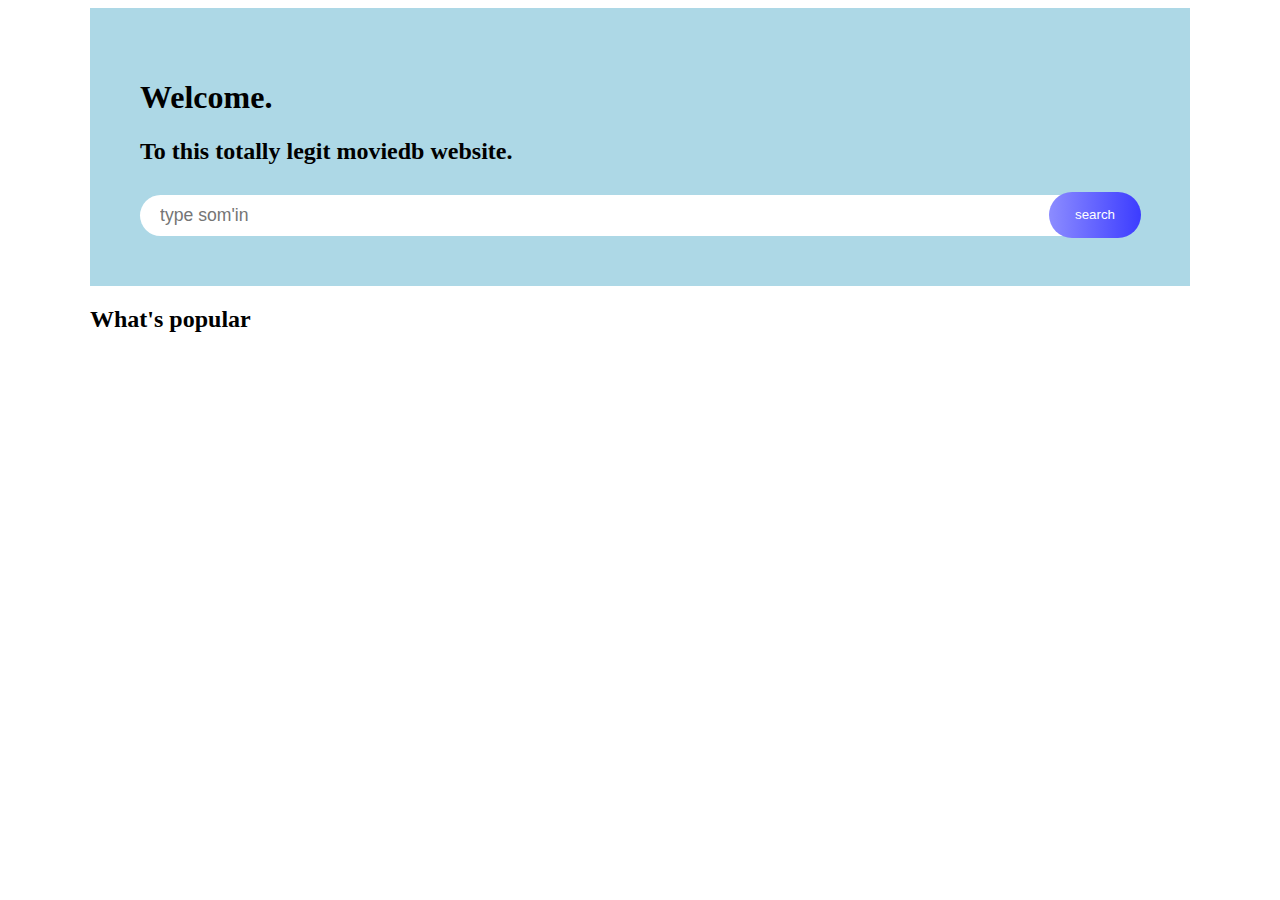
<file: index.html>
<!DOCTYPE html>
<html>
    <head>
        <meta charset="utf-8">
        <meta name="viewport" content="width=device-width, initial-scale=1">
        <title>moviedb:home</title>
        <link rel="stylesheet" href="./css/style.css" media="screen">
        <link rel="stylesheet" href="./css/home.css" media="screen">
    </head>
    <body>
        <section id="centerpiece">
            <div id="centerpieceContent">
                <h1>Welcome.</h1>
                <h2>To this totally legit moviedb website.</h2>
                <form id="searchMovies" method="GET" action="/search">
                    <label>
                        <input type="text" id="searchBox" name="searchBox" placeholder="type som'in">
                    </label>
                    <input type="submit" value="search">
                </form>
            </section>
            </div>
        <section id="popular">
            <h2>What's popular</h2>
            <section id="popularMovies"></section>
        </section>
        <script type="module" src="constants.js"></script>
        <script type="module" src="index.js"></script>
    </body>
</html>
</file>
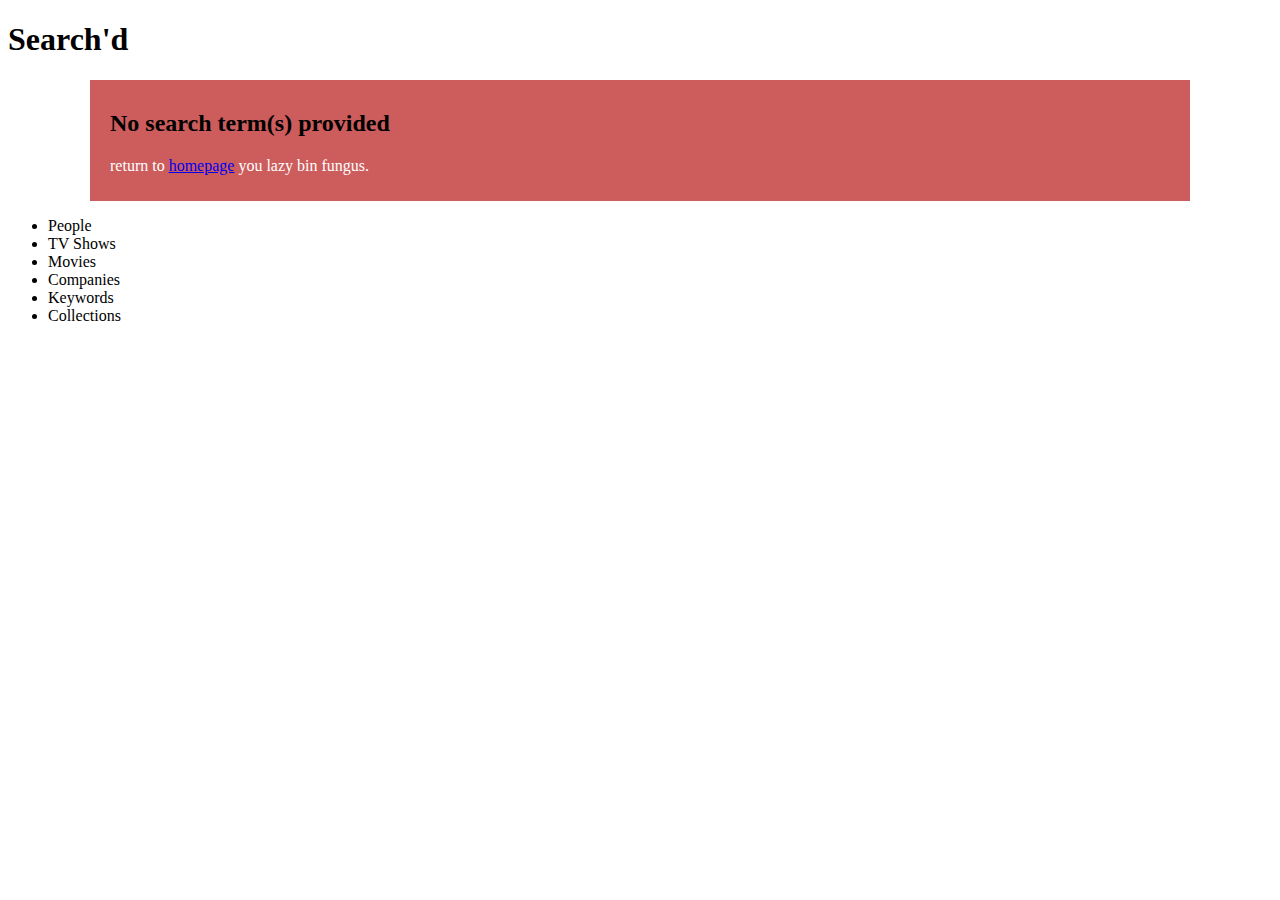
<file: search/index.html>
<!DOCTYPE html>
<html>
    <head>
        <meta charset="utf-8">
        <meta name="viewport" content="width=device-width, initial-scale=1">
        <title>moviedb:home</title>
        <link rel="stylesheet" href="../css/style.css" media="screen">
        <link rel="stylesheet" href="../css/search.css" media="screen">
    </head>
    <body>
        <h1>Search'd</h1>
        <section id="nosearchterms">
            <div>
                <h2>No search term(s) provided</h2>
                <p>return to <a href="../">homepage</a> you
                lazy bin fungus.</p>
            </div>
        </section>
        <main>
            <ul id="resultsCategories">
            </ul>
        </main>
        <script type="module" src="../constants.js"></script>
        <script type="module" src="index.js"></script>
    </body>
</html>
</file>
<file: css/style.css>
:root{
    --section-max-width: 1100px;
    --foo: black;
    --error-background: IndianRed;
}
</file>
<file: css/home.css>
#centerpiece{
    max-width: var(--section-max-width);
    margin-left: auto;
    margin-right: auto;
    background-color: lightblue;
}

#centerpieceContent{
    padding: 50px;
}

#searchMovies{
    margin-top: 30px;
    position: relative;
    top: 0;
    left: 0;
}

#searchBox{
    width: 98%;
    font-size: 1.1em;
    color: rgba(0,0,0,0.5);
    border: none;
    border-radius: 30px;
    padding: 10px 0 10px 2%;
    padding-right: 0;
}

#searchBox:focus{
    outline: none;
}

#searchMovies input[type=submit]{
    display: inline-flex;
    justify-content: center;
    align-content: center;
    align-items: center;
    height: 46px;
    padding: 10px 26px;
    border: none;
    background: linear-gradient(to right, rgba(140, 140 , 255, 1) 0%, rgba(60, 60, 255, 1) 100%);
    border-radius: 30px;
    position: absolute;
    top: -3px;
    right: -1px;
    color: #fff;
}

#popular{
    max-width: var(--section-max-width);
    margin-left: auto;
    margin-right: auto;
}

#popularMovies{
    display: flex;
    overflow-x: scroll;
    overflow-y: hidden;
}

#popularMovies::-webkit-scrollbar {
    width: 12px;
    background-color: #F5F5F5;
}

#popularMovies::-webkit-scrollbar-track {
    -webkit-box-shadow: inset 0 0 6px rgba(0,0,0,0.3);
    box-shadow: inset 0 0 6px rgba(0,0,0,0.3);
    border-radius: 10px;
    background-color: #F5F5F5;
}
   
#popularMovies::-webkit-scrollbar-thumb {
    border-radius: 10px;
    -webkit-box-shadow: inset 0 0 6px rgba(0,0,0,.3);
    box-shadow: inset 0 0 6px rgba(0,0,0,.3);
    background-color: #555;
}

.movieBox{
    padding: 10px;
}
</file>
<file: css/search.css>
#nosearchterms{
    max-width: var(--section-max-width);
    background-color: var(--error-background);
    margin-left: auto;
    margin-right: auto;
}

#nosearchterms div{
    padding: 10px 20px;
}

#nosearchterms div p{
    color: white;
}
</file>
